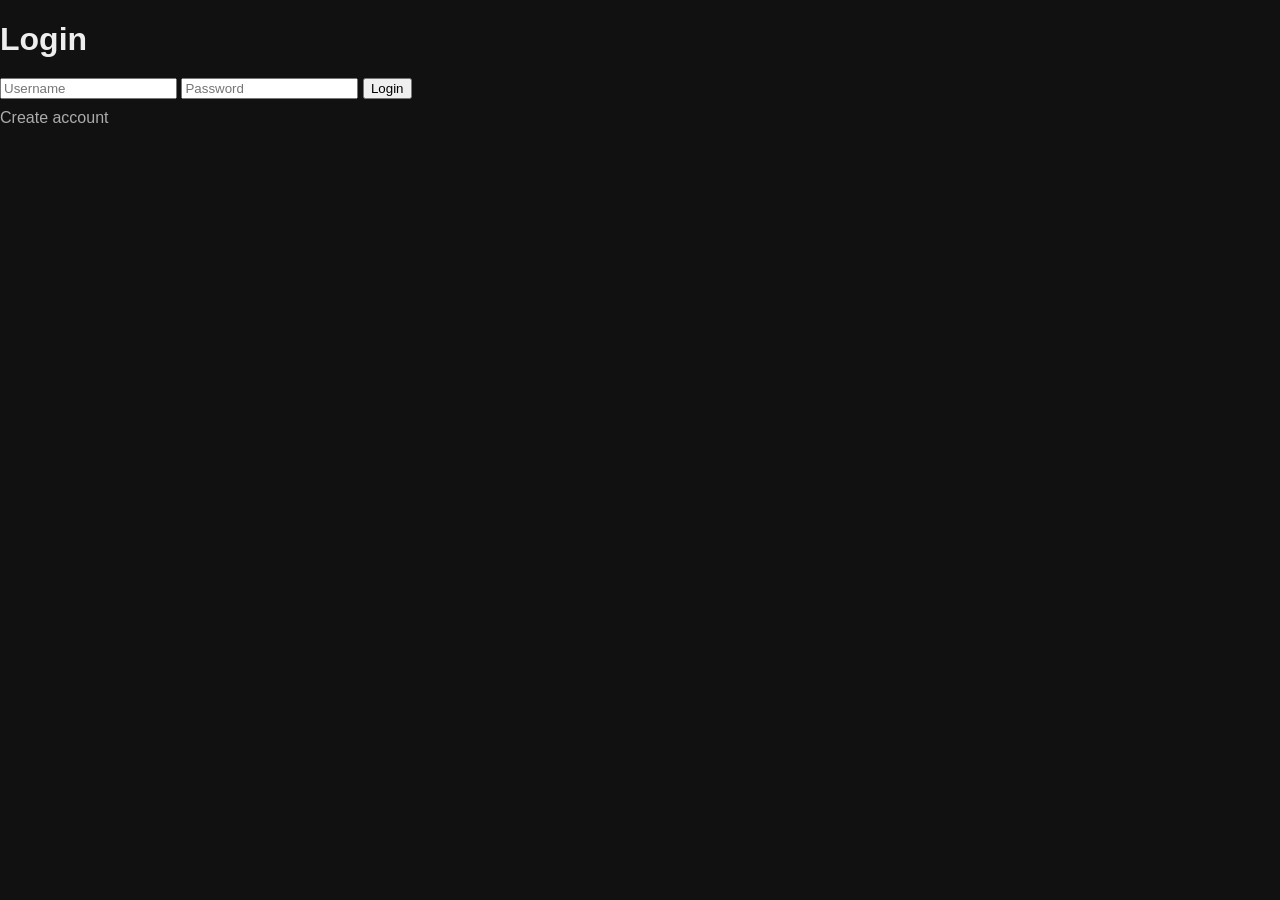
<file: frontend/login.html>
<!DOCTYPE html>
<html>
<head>
    <title>Login</title>
    <link rel="stylesheet" href="css/base.css">
    <link rel="stylesheet" href="css/auth.css">
</head>
<body>
    <div class="center-box">
        <h1>Login</h1>
        <form id="login-form">
            <input type="text" name="username" placeholder="Username" required>
            <input type="password" name="password" placeholder="Password" required>
            <button type="submit">Login</button>
        </form>
        <a href="register.html">Create account</a>
    </div>

    <script src="app.js"></script>
</body>
</html>
</file>
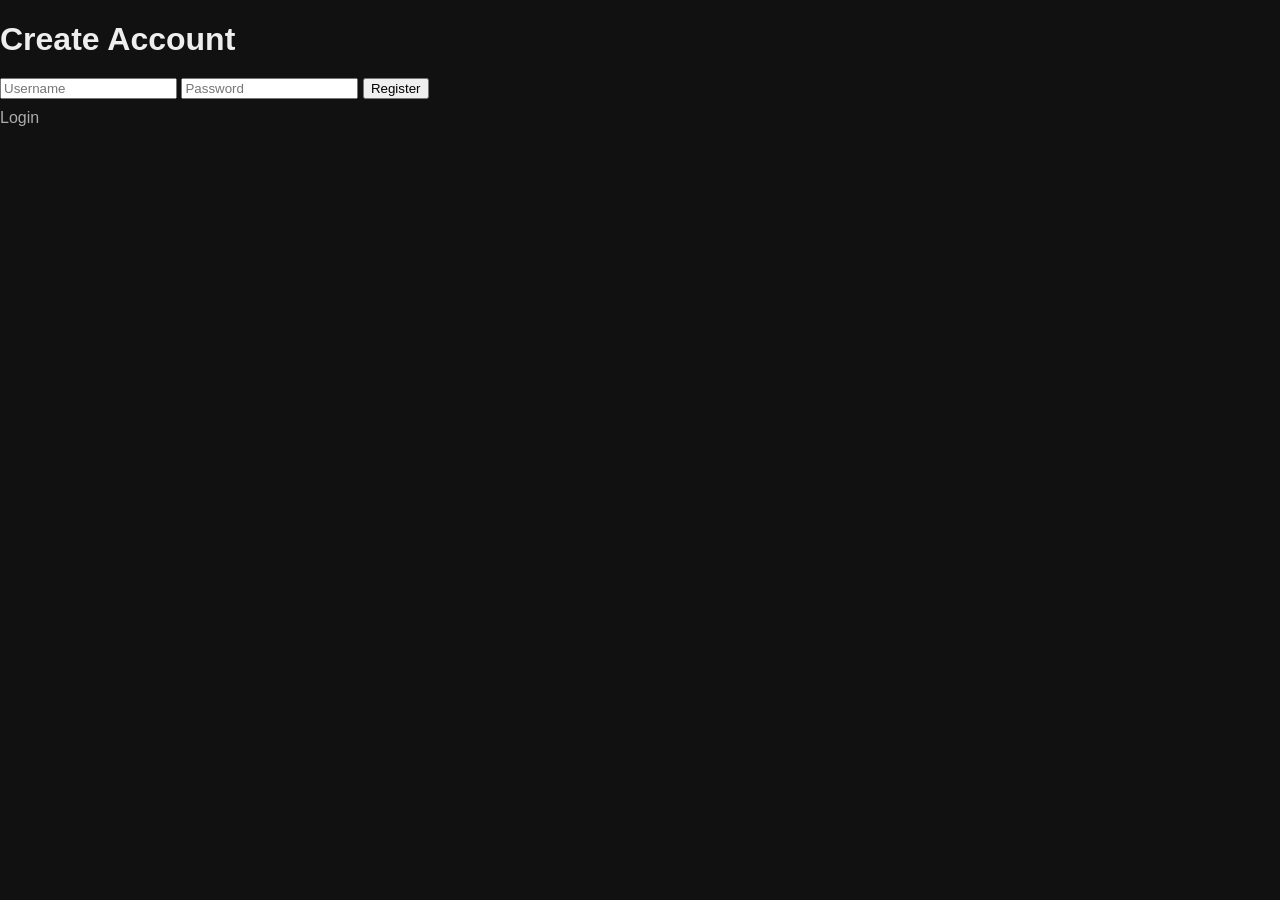
<file: frontend/register.html>
<!DOCTYPE html>
<html>
<head>
    <title>Register</title>
    <link rel="stylesheet" href="css/base.css">
    <link rel="stylesheet" href="css/auth.css">
</head>
<body>
    <div class="center-box">
        <h1>Create Account</h1>
        <form id="register-form">
            <input type="text" name="username" placeholder="Username" required>
            <input type="password" name="password" placeholder="Password" required>
            <button type="submit">Register</button>
        </form>
        <a href="login.html">Login</a>
    </div>

    <script src="app.js"></script>
</body>
</html>
</file>
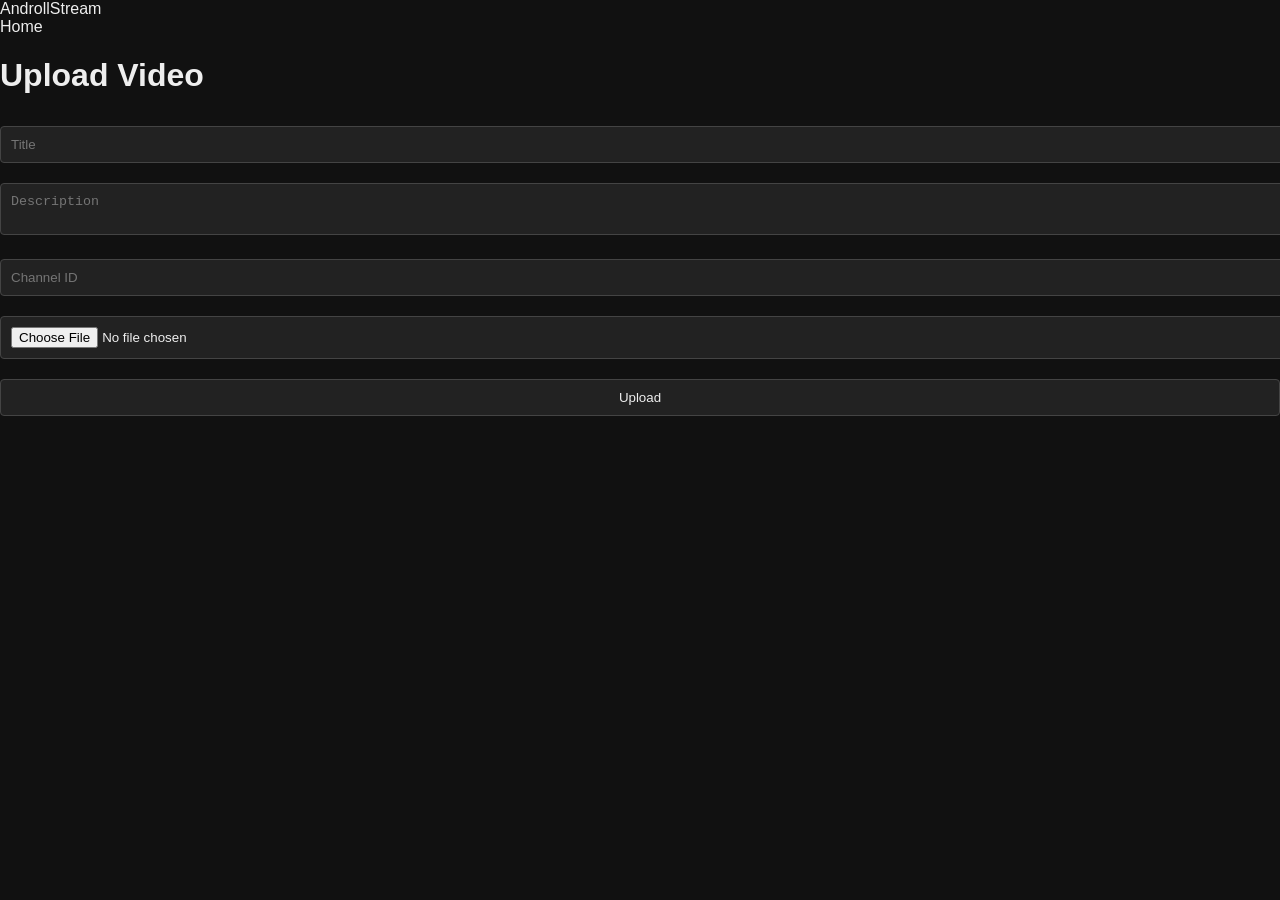
<file: frontend/upload.html>
<!DOCTYPE html>
<html>
<head>
    <title>Upload Video</title>
    <link rel="stylesheet" href="css/base.css">
    <link rel="stylesheet" href="css/forms.css">
</head>
<body>
    <header>
        <div class="logo">AndrollStream</div>
        <nav>
            <a href="index.html">Home</a>
        </nav>
    </header>

    <div class="content">
        <h1>Upload Video</h1>

        <form id="upload-form">
            <input type="text" name="title" placeholder="Title" required>
            <textarea name="description" placeholder="Description"></textarea>
            <input type="text" name="channel_id" placeholder="Channel ID" required>
            <input type="file" name="file" required>
            <button type="submit">Upload</button>
        </form>

        <div id="upload-result"></div>
    </div>

    <script src="app.js"></script>
</body>
</html>
</file>
<file: frontend/css/base.css>
body {
    margin: 0;
    background: #111;
    color: #eee;
    font-family: Arial;
}

a {
    color: #eee;
    text-decoration: none;
}
</file>
<file: frontend/css/auth.css>
.center-box h1 {
    margin-bottom: 20px;
}

.center-box a {
    display: block;
    margin-top: 10px;
    opacity: 0.7;
}
</file>
<file: frontend/css/forms.css>
input, textarea, button {
    width: 100%;
    margin: 10px 0;
    padding: 10px;
    background: #222;
    color: #eee;
    border: 1px solid #444;
    border-radius: 4px;
}

button {
    cursor: pointer;
}
</file>
